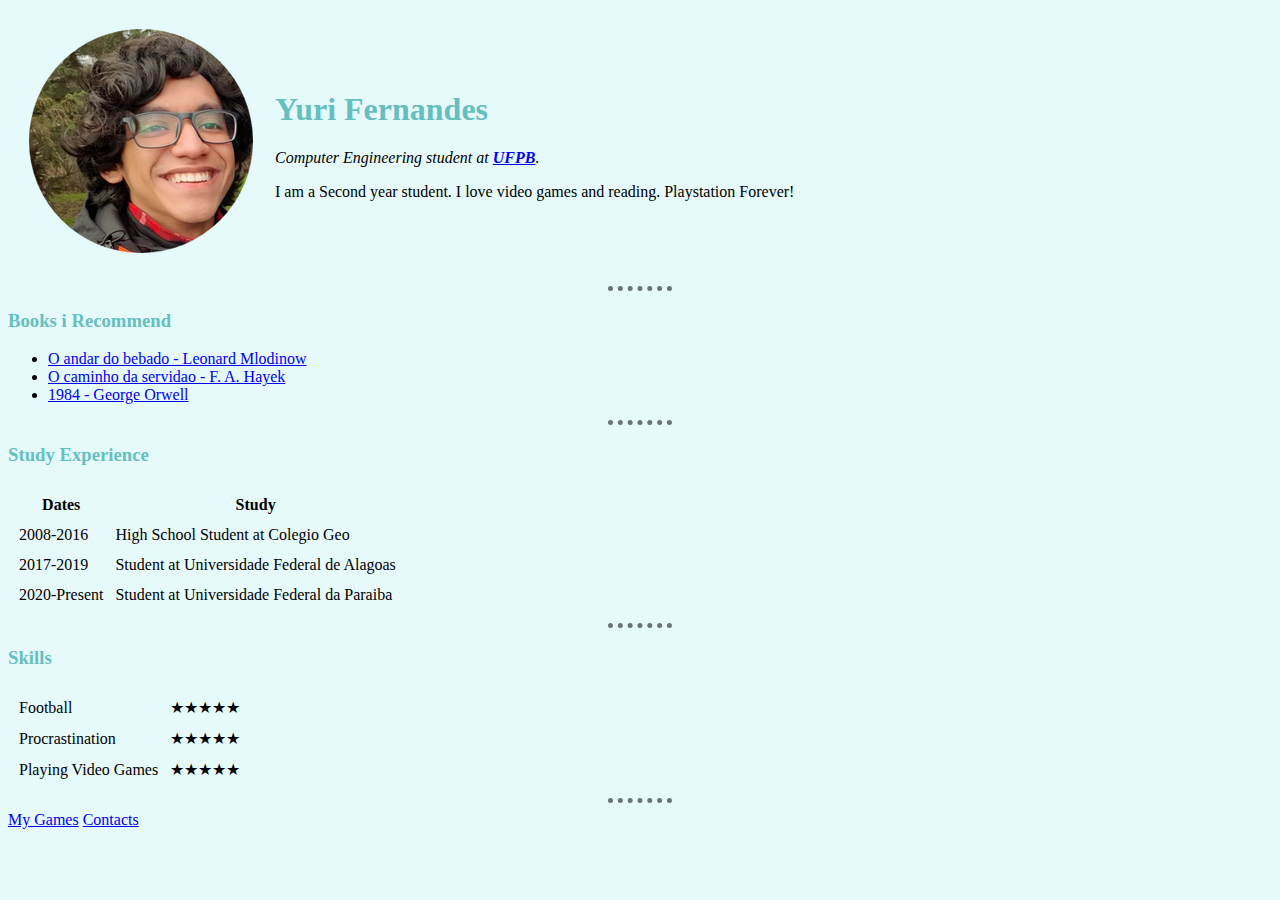
<file: index.html>
<!DOCTYPE html>
<html>
  <head>
    <meta charset="utf-8">
    <title>Yuri's Personal Site</title>
    <link rel="stylesheet" href="css/styles.css">
  </head>

  <body>
    <table cellspacing="20">
      <tr>
        <td><img src="images/Yuri.png" alt="yuri profile picture"></td>
        <td><h1>Yuri Fernandes</h1>
        <p><em>Computer Engineering student at <strong><a href="https://www.ufpb.br/">UFPB</a></strong>.</em></p>
        <p>I am a Second year student. I love video games and reading. Playstation Forever!</p></td>
      </tr>
    </table>
    <hr>
    <h3>Books i Recommend</h3>
    <ul>
      <li><a href="https://www.amazon.com.br/dp/8537801550/?coliid=I15PTWIZ7MHTNW&colid=LPC64VJN3UZL&psc=1&ref_=lv_ov_lig_dp_it">O andar do bebado - Leonard Mlodinow</a></li>
      <li><a href="https://www.amazon.com.br/dp/8562816027/?coliid=I95GK5LZGS981&colid=LPC64VJN3UZL&psc=1&ref_=lv_ov_lig_dp_it">O caminho da servidao - F. A. Hayek</a></li>
      <li><a href="https://www.amazon.com.br/dp/8535914846/?coliid=I33A028JYLMTYN&colid=LPC64VJN3UZL&psc=1&ref_=lv_ov_lig_dp_it">1984 - George Orwell</a></li>
    </ul>
    <hr>
    <h3>Study Experience</h3>
    <table cellspacing="10">
      <thead>
        <tr>
          <th>Dates</th>
          <th>Study</th>
        </tr>
      </thead>
      <tbody>
        <tr>
          <td>2008-2016</td>
          <td>High School Student at Colegio Geo</td>
        </tr>
        <tr>
          <td>2017-2019</td>
          <td>Student at Universidade Federal de Alagoas</td>
        </tr>
        <tr>
          <td>2020-Present</td>
          <td>Student at Universidade Federal da Paraiba</td>
        </tr>
      </tbody>
    </table>
    <hr>
    <h3>Skills</h3>
        <table cellspacing="10">
            <tr>
              <td>Football</td>
              <td>★★★★★</td>
            </tr>
            <tr>
              <td>Procrastination</td>
              <td>★★★★★</td>
            </tr>
            <tr>
              <td>Playing Video Games</td>
              <td>★★★★★</td>
            </tr>
        </table>
    <hr>
    <a href="games.html">My Games</a>
    <a href="contacts.html">Contacts</a>
  </body>
</html>
</file>
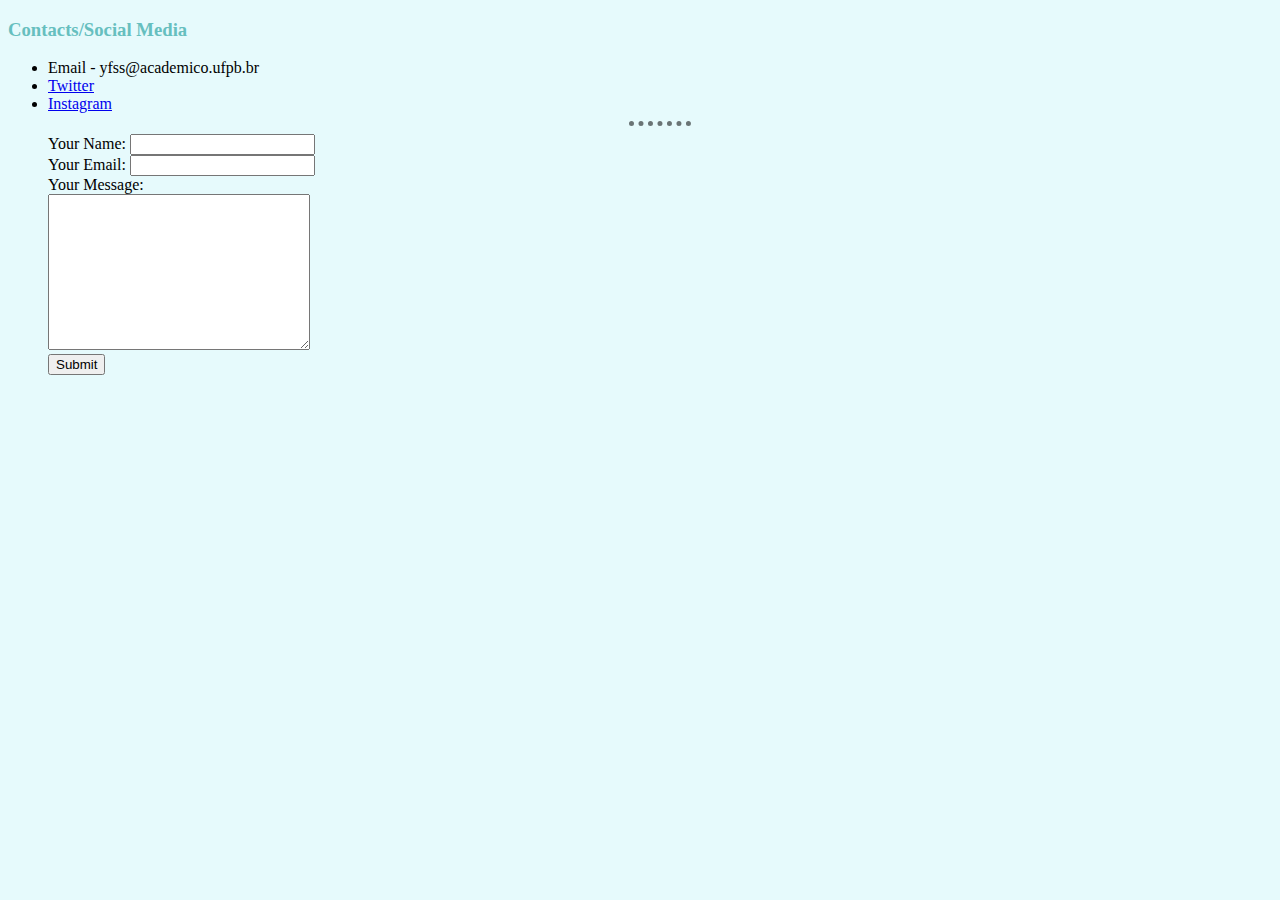
<file: contacts.html>
<!DOCTYPE html>
<html lang="en" dir="ltr">
  <head>
    <meta charset="utf-8">
    <title>Contacts</title>
        <link rel="stylesheet" href="css/styles.css">
  </head>

  <body>
    <h3>Contacts/Social Media</h3>
    <ul>
      <li>Email - yfss@academico.ufpb.br</li>
      <li><a href="https://twitter.com/FssYuri">Twitter</a></li>
      <li><a href="https://www.instagram.com/fssyurii/">Instagram</a></li>
      <hr>
      <form action="mailto:yfss@academico.ufpb.br" method="post" enctype="text/plain">
        <label>Your Name:</label>
        <input type="text" name="yourName" value=""><br>
        <label>Your Email:</label>
        <input type="email" name="yourEmail" value=""><br>
        <label>Your Message:</label><br>
        <textarea name="yourMessage" rows="10" cols="30"></textarea><br>
        <input type="submit" name="">
      </form>

    </ul>
  </body>
</html>
</file>
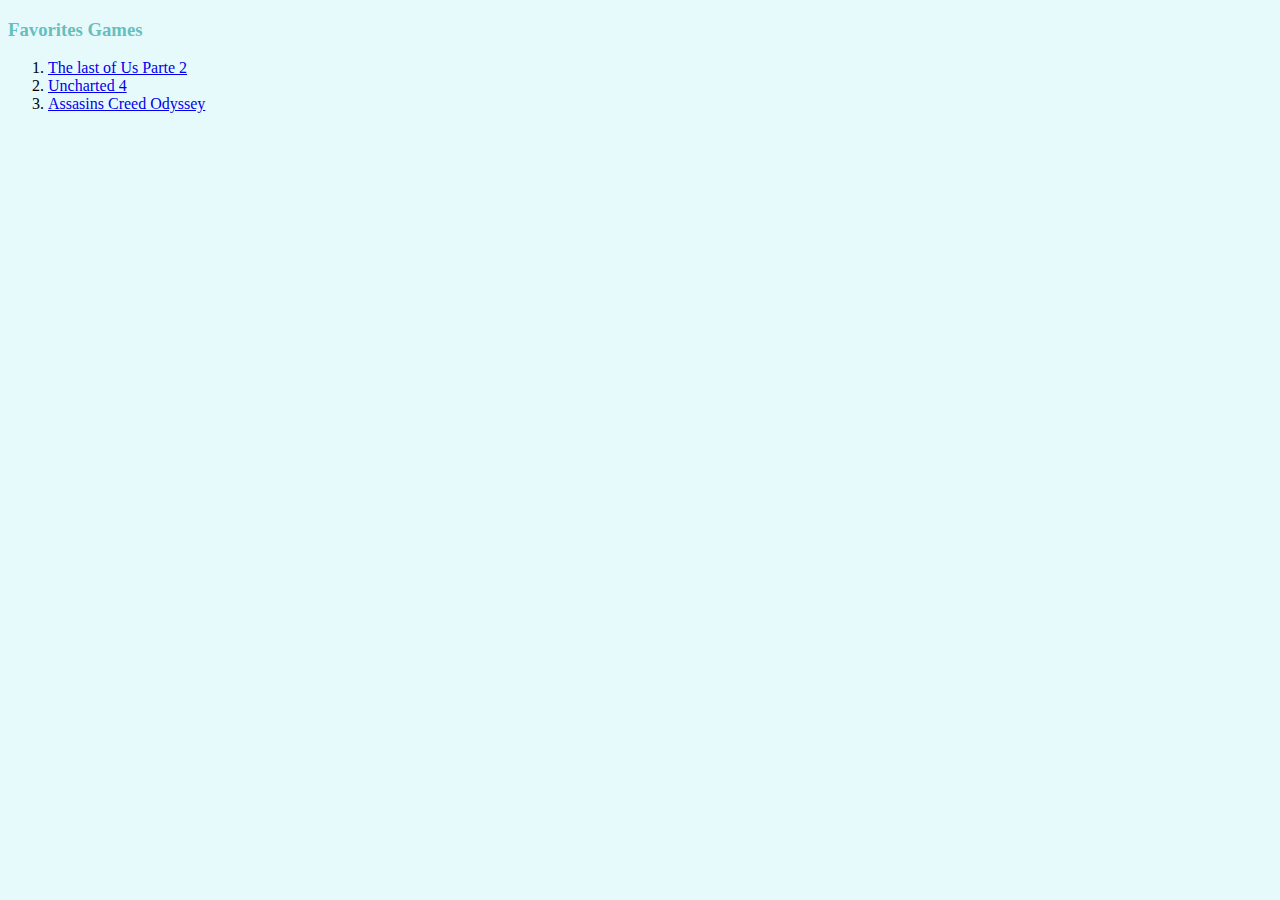
<file: games.html>
<!DOCTYPE html>
<html lang="en" dir="ltr">

  <head>
    <meta charset="utf-8">
    <title>My Games</title>
        <link rel="stylesheet" href="css/styles.css">
  </head>

  <body>
    <h3>Favorites Games</h3>
    <ol>
      <li><a href="https://www.playstation.com/en-us/games/the-last-of-us-part-ii-ps4/">The last of Us Parte 2</a></li>
      <li><a href="https://www.unchartedthegame.com/en-us/">Uncharted 4</a></li>
      <li><a href="https://assassinscreed.ubisoft.com/game/en-us/home">Assasins Creed Odyssey</a></li>
    </ol>
  </body>
</html>
</file>
<file: css/styles.css>
body {
  background-color: #E6FAFC;
}

hr {
  border-style: none;
  border-top-style: dotted;
  border-color: #6A7475;
  border-width: 5px;
  width: 5%;
}

h1 {
  color: #66BFBF;
}

h3 {
  color: #66BFBF;
}
</file>
